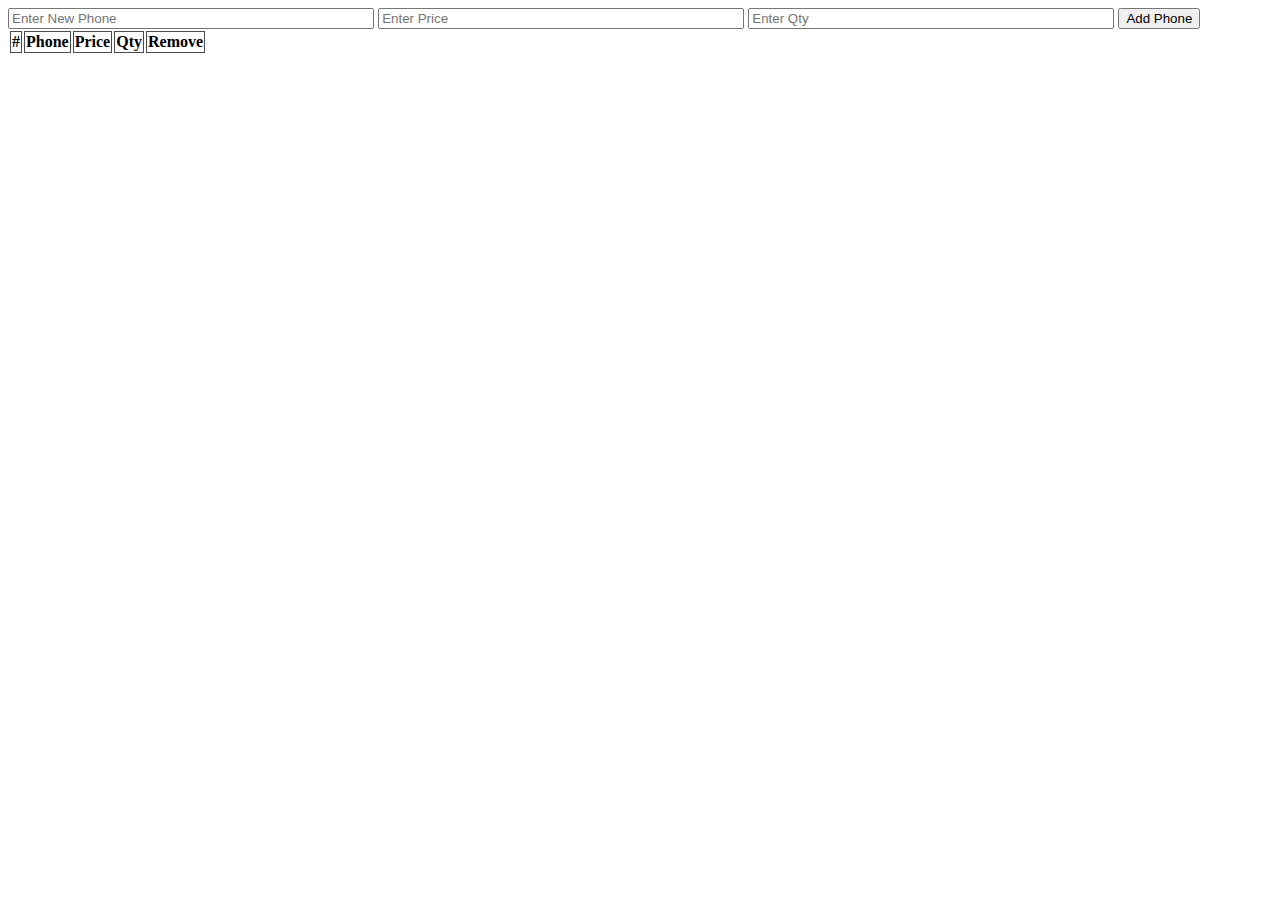
<file: index.html>
<!DOCTYPE html>
<html lang="en">
  <head>
    <meta charset="UTF-8" />
    <meta name="viewport" content="width=device-width, initial-scale=1.0" />
    <title>Document</title>
    <link rel="stylesheet" href="https://cdnjs.cloudflare.com/ajax/libs/animate.css/4.1.1/animate.min.css" />
    <link
      href="https://cdn.jsdelivr.net/npm/bootstrap@5.3.7/dist/css/bootstrap.min.css"
      rel="stylesheet"
      integrity="sha384-LN+7fdVzj6u52u30Kp6M/trliBMCMKTyK833zpbD+pXdCLuTusPj697FH4R/5mcr"
      crossorigin="anonymous"
    />
    <link rel="stylesheet" href="style.css" />
  </head>
  <body>
    <div class="container d-flex align-items-center flex-column my-5">
      <form action="" class="d-flex gap-2 align-items-center pb-3 col-12 justify-content-center">
        <input type="text" class="form-control" id="phoneName" placeholder="Enter New Phone" />
        <input type="number" class="form-control" id="phonePrice" placeholder="Enter Price" />
        <input type="number" class="form-control" id="phoneQty" placeholder="Enter Qty" />
        <button type="button" class="btn btn-success" onclick="addPhone()">Add Phone</button>
      </form>
      <table class="table table-dark">
        <thead>
          <tr>
            <th>#</th>
            <th>Phone</th>
            <th>Price</th>
            <th>Qty</th>
            <th>Remove</th>
          </tr>
        </thead>
        <tbody></tbody>
      </table>
    </div>
    <script src="./script.js"></script>
  </body>
</html>
</file>
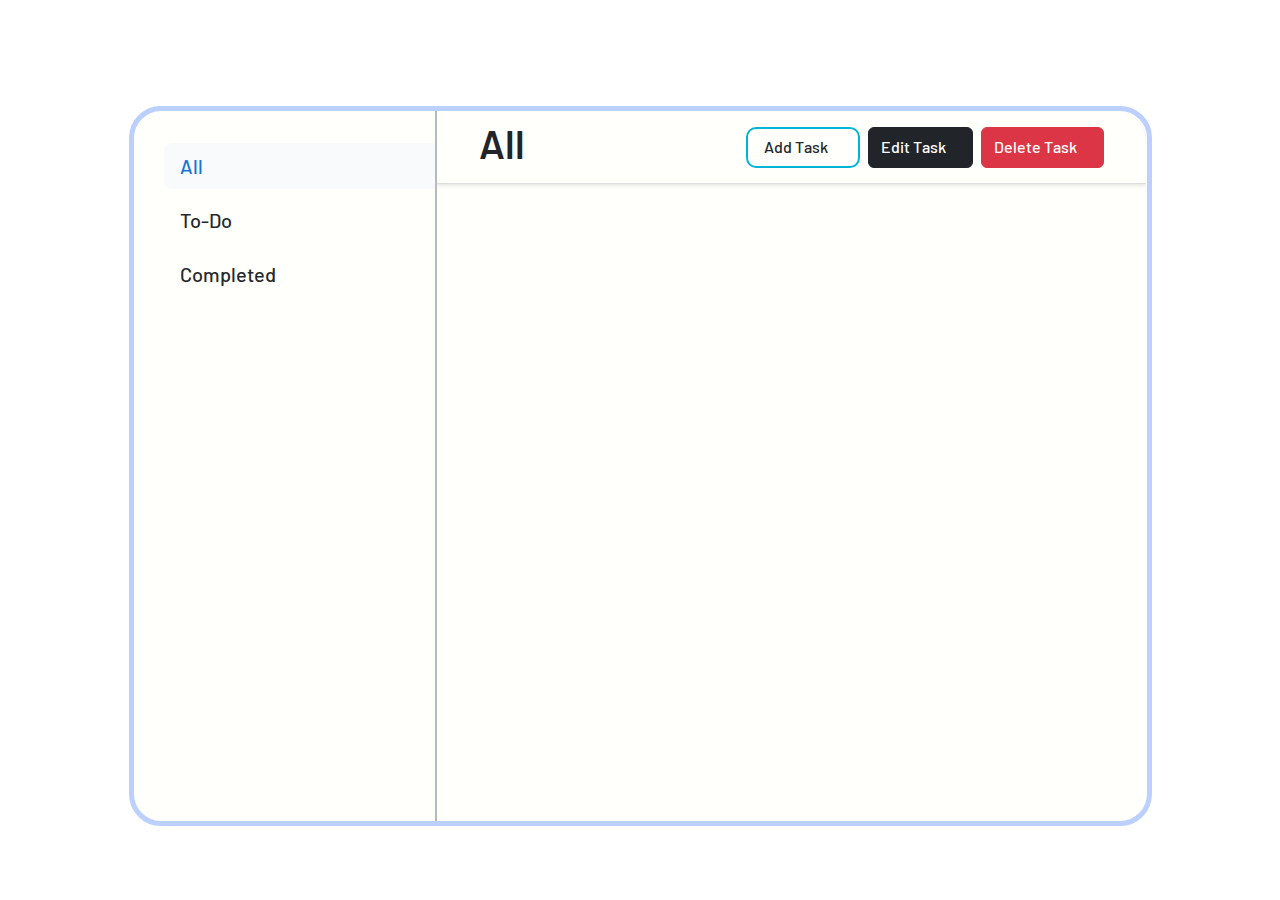
<file: Task/index.html>
<!DOCTYPE html>
<html lang="en">
  <head>
    <meta charset="UTF-8" />
    <meta name="viewport" content="width=device-width, initial-scale=1.0" />
    <title>Document</title>
    <link rel="stylesheet" href="https://site-assets.fontawesome.com/releases/v6.4.2/css/all.css" />
    <link rel="stylesheet" href="https://cdnjs.cloudflare.com/ajax/libs/animate.css/4.1.1/animate.min.css" />
    <link rel="stylesheet" href="https://cdn.jsdelivr.net/npm/bootstrap@5.3.2/dist/css/bootstrap.min.css" />
    <link rel="stylesheet" href="style.css" />
  </head>
  <body>
    <div class="alert-container container justify-content-center d-flex pt-4 mb-3 position-sticky top-0">
      <div class="alert alert-primary text-white align-items-center mb-0 animate__animated animate__fadeInDown d-none border-0" role="alert" onclick="closeAlert()">
        <i class="fa-solid fs-5 me-2"></i>
      </div>
    </div>
    <div class="tasks-container container d-flex justify-content-center align-items-center col-12">
      <div class="content rounded-5 col-12 col-lg-11 d-flex h-100 flex-column flex-md-row">
        <div class="sections d-flex justify-content-between align-items-center d-md-block">
          <div class="buttons">
            <button onclick="activeToggle(0)" class="section-btn text-start fw-medium mb-0 mb-md-2 text-center text-md-start">All</button>
            <button onclick="activeToggle(1)" class="section-btn text-start fw-medium mb-0 mb-md-2 text-center text-md-start">To-Do</button>
            <button onclick="activeToggle(2)" class="section-btn text-start fw-medium mb-0 mb-md-2 text-center text-md-start">Completed</button>
          </div>
          <button class="add-task btn d-flex d-md-none" data-bs-toggle="modal" data-bs-target="#staticBackdrop">
            <i class="fa-regular fa-plus"></i>
          </button>
        </div>
        <div class="line d-block d-md-none col-12"></div>
        <div class="tasks h-100">
          <div class="top d-none d-md-flex justify-content-between align-items-center col-12">
            <h3 class="fw-semibold">All</h3>
            <div class="buttons d-flex gap-2">
              <button class="main-btn add-task btn btn-outline-primary d-flex align-items-center" data-bs-toggle="modal" data-bs-target="#staticBackdrop" >
                <span class="fw-medium">Add Task</span>
                <i class="fa-regular fa-plus"></i>
              </button>
              <button class="main-btn edit-task btn btn-dark d-flex align-items-center">
                <span class="fw-medium">Edit Task</span>
                <i class="fa-regular fa-pen"></i>
              </button>
              <button class="main-btn delete-task btn btn-danger d-flex align-items-center">
                <span class="fw-medium">Delete Task</span>
                <i class="fa-regular fa-trash"></i>
              </button>
            </div>
          </div>
          <div class="bottom d-flex flex-column gap-2 col-12">
          </div>
        </div>
      </div>
    </div>
    <div class="modal fade" id="staticBackdrop" data-bs-backdrop="static" data-bs-keyboard="false" tabindex="-1" aria-labelledby="staticBackdropLabel" aria-hidden="true">
      <div class="modal-dialog">
        <div class="modal-content add-task-modal">
          <div class="modal-header border-0 mb-4 p-0">
            <h2 class="modal-title" id="staticBackdropLabel">Add New Task</h2>
            <button type="button" class="btn-close" data-bs-dismiss="modal" aria-label="Close"></button>
          </div>

          <div class="modal-body p-0">
            <input type="text" class="form-control task-input" placeholder="Type new task here" />
          </div>

          <div class="modal-footer buttons-div border-0 mt-4 p-0">
            <button type="button" class="btn btn-outline-dark cancel-btn m-0" data-bs-dismiss="modal" aria-label="Close">Cancel</button>
            <button type="button" class="btn confirm-btn m-0" onclick="addTask()" data-bs-dismiss="modal" aria-label="Close">Confirm</button>
          </div>
        </div>
      </div>
    </div>
    <script src="https://cdn.jsdelivr.net/npm/bootstrap@5.3.2/dist/js/bootstrap.bundle.min.js"></script>
    <script src="script.js"></script>
  </body>
</html>
</file>
<file: style.css>
body
{
    height: 100vh;
}
td,th
{
    text-align: center;
    vertical-align: middle;
    border: 1px solid #4a4a4a;
}
input
{
    width: calc(85% / 3) !important;
}
</file>
<file: Task/style.css>
@import url("https://fonts.googleapis.com/css2?family=Barlow:ital,wght@0,100;0,200;0,300;0,400;0,500;0,600;0,700;0,800;0,900;1,100;1,200;1,300;1,400;1,500;1,600;1,700;1,800;1,900&display=swap");

body {
  height: 100vh;
  font-family: "Barlow", sans-serif;
}
.tasks-container {
  height: 80vh;

  .content {
    background: #fffffc;
    border: solid #bbd0ff 5px;
    height: 60%;
    .sections {
      border-right: 2px solid #6c757d80;
      width: 30%;
      height: 100%;
      .buttons {
        padding: 32px 0 0 30px;
        .section-btn {
          font-style: Medium;
          font-size: 20px;
          line-height: 100%;
          letter-spacing: 0%;
          text-transform: capitalize;
          padding: 13px 16px;
          color: #25292c;
          background-color: transparent;
          transition: all 200ms ease-in-out;
          border: none;
          width: 100%;
          border-top-left-radius: 8px;
          border-bottom-left-radius: 8px;
        }
        .active {
          color: #1576d6;
          background: #f8f9facc;
        }
      }
    }
    .tasks {
      width: 70%;
      position: relative;
      overflow-y: scroll;
      scrollbar-width: none;
      height: 100%;
      &::-webkit-scrollbar {
        display: none;
      }
      .top {
        position: sticky;
        top: 0;
        background: #fffffc;
        z-index: 1000;
        border-bottom: 1px solid #ddd;
        box-shadow: 0 2px 4px rgba(0, 0, 0, 0.1);
        padding: 12px 42px 12px 42px;
        border-top-right-radius: 32px;
        h3 {
          font-size: 40px;
          line-height: 100%;
          letter-spacing: 0%;
          text-transform: capitalize;
        }
        .add-task {
          border: #00b4d8 2px solid !important;
          border-radius: 10px;
          gap: 14px;
          padding: 10.5px 16px;
          transition: all 0.3s ease;
          span,
          i {
            transition: color 0.3s ease;
          }
          span {
            color: #25292c;
            line-height: 100%;
            letter-spacing: 0%;
            text-transform: capitalize;
          }
          i {
            color: #00b4d8;
            font-size: 18px;
          }
          &:hover {
            background-color: #00b4d8;
            span {
              color: #ffffff;
            }

            i {
              color: #ffffff;
            }
          }
        }
        .delete-task,
        .add-task,
        .edit-task {
          gap: 14px;
        }
        .disabled
        {
          pointer-events: none;
          opacity: 0.5;
        }
      }
      .bottom {
        margin-top: 22px;
        padding: 0px 42px 32px 42px;
        .disabled
        {
          pointer-events: none;
          opacity: 0;
        }
        .close i
        {
          cursor: pointer;
        }
        .task {
          border: 1px solid #bbd0ff;
          border-radius: 15px;
          padding: 10px;
          transition: transform 0.3s ease-in-out;
          cursor: pointer;

          .task-info {
            h4 {
              font-size: 18px;
              line-height: 100%;
              letter-spacing: 0%;
              color: #25292c;
            }
            p {
              color: #6c757d;
              font-size: 12px;
              line-height: 100%;
              letter-spacing: 0%;
            }
          }
          .checkbox-wrapper {
            position: relative;
            width: 26px;
            height: 26px;
            .checkbox {
              appearance: none;

              border-radius: 50%;
              width: 100%;
              height: 100%;
              cursor: pointer;
            }
            .add-mode {
              border: 2px solid #00b4d8;
            }
            .add-mode:checked {
              background-color: #00b4d8;
            }
            .delete-mode {
              border: 2px solid #dc3545;
            }
            .delete-mode:checked {
              background-color: #dc3545;
            }
            .edit-mode {
              border: 2px solid #212529;
            }
            .edit-mode:checked {
              background-color: #212529;
            }
            i {
              position: absolute;
              top: 50%;
              left: 50%;
              transform: translate(-50%, -50%);
              color: white;
              font-size: 16px;
              pointer-events: none;
              opacity: 0;
              transition: 0.3s ease;
            }

            .checkbox:checked + i {
              opacity: 1;
            }
          }
          /* &:hover {
            transform: scale(1.02);
          } */
        }

        .hover {
          transform: scale(1.05);
          transition: transform 0.3s ease-in-out;
          animation: rotate 0.4s infinite ease-in-out;
        }
      }
    }
  }
  @media screen and (max-width: 767px) {
    height: 85vh;
    padding: 0;
    .content {
      border: none;
      .sections {
        width: 100%;
        border: none;
        height: auto;
        padding: 0 16px;
        .buttons {
          display: flex;
          padding: 0 0 0 0;
          .section-btn {
            width: auto;
            border-radius: 0;
            border-bottom: 2px solid transparent;
          }
          .active {
            border-bottom: 2px solid #00b4d8;
            background: transparent;
            color: #00b4d8;
          }
        }
        .add-task {
          color: #00b4d8 !important;
          font-size: 22px;
          border: none;
          padding: 0;
        }
      }
      .line {
        height: 2px;
        background-color: #6c757d80;
      }
      .tasks {
        width: 100%;
        height: auto;
        .bottom {
          padding: 0 16px 32px 16px;
          .task {
            &:hover {
              transform: scale(1);
            }
          }
        }
      }
    }
  }
  @media screen and (min-width: 768px) and (max-width: 992px) {
    padding: 0;
    .content {
      .sections {
        .buttons {
          padding: 32px 0 0 20px;
        }
      }
      .tasks {
        .top {
          padding: 12px 22px;
        }
        .bottom {
          padding: 12px 22px;
          .task {
            &:hover {
              transform: scale(1);
            }
          }
        }
      }
    }
  }
}
@keyframes rotate {
  0% {
    transform: rotateZ(0deg);
  }
  25% {
    transform: rotateZ(2deg);
  }
  50% {
    transform: rotateZ(-2deg);
  }
  75% {
    transform: rotateZ(2deg);
  }
  100% {
    transform: rotateZ(0deg);
  }
}

.add-task-modal {
  border-radius: 15px;
  padding: 35px;
  background-color: #fffffc;

  h2 {
    font-weight: 600;
    font-size: 25px;
    line-height: 100%;
    letter-spacing: 0%;
    text-transform: capitalize;
  }

  .task-input {
    border: 1px solid #bbd0ff;
    padding: 14px 16px;
    border-radius: 15px;
    font-size: 16px;
  }

  .buttons-div {
    display: flex;
    justify-content: flex-end;
    gap: 10px;
    align-items: center;

    button {
      padding: 13px 39.5px;
      border-radius: 15px;
      font-weight: 600;
      font-size: 20px;
      line-height: 100%;
      letter-spacing: 0%;
      text-transform: capitalize;
    }

    .confirm-btn {
      color: #f8f9fa;
      background-color: #00b4d8;
      border: none;
    }

    .cancel-btn {
      border: 1px solid #00000040;
    }
  }
}
.alert-container {
  height: 10vh;

  @media screen and (max-width: 767px) {
    position: sticky;
    top: 0;
  }
}
.alert {
  width: fit-content;
  height: fit-content;
  cursor: pointer;
}
.bi {
  width: 24px;
  height: 24px;
}
</file>
